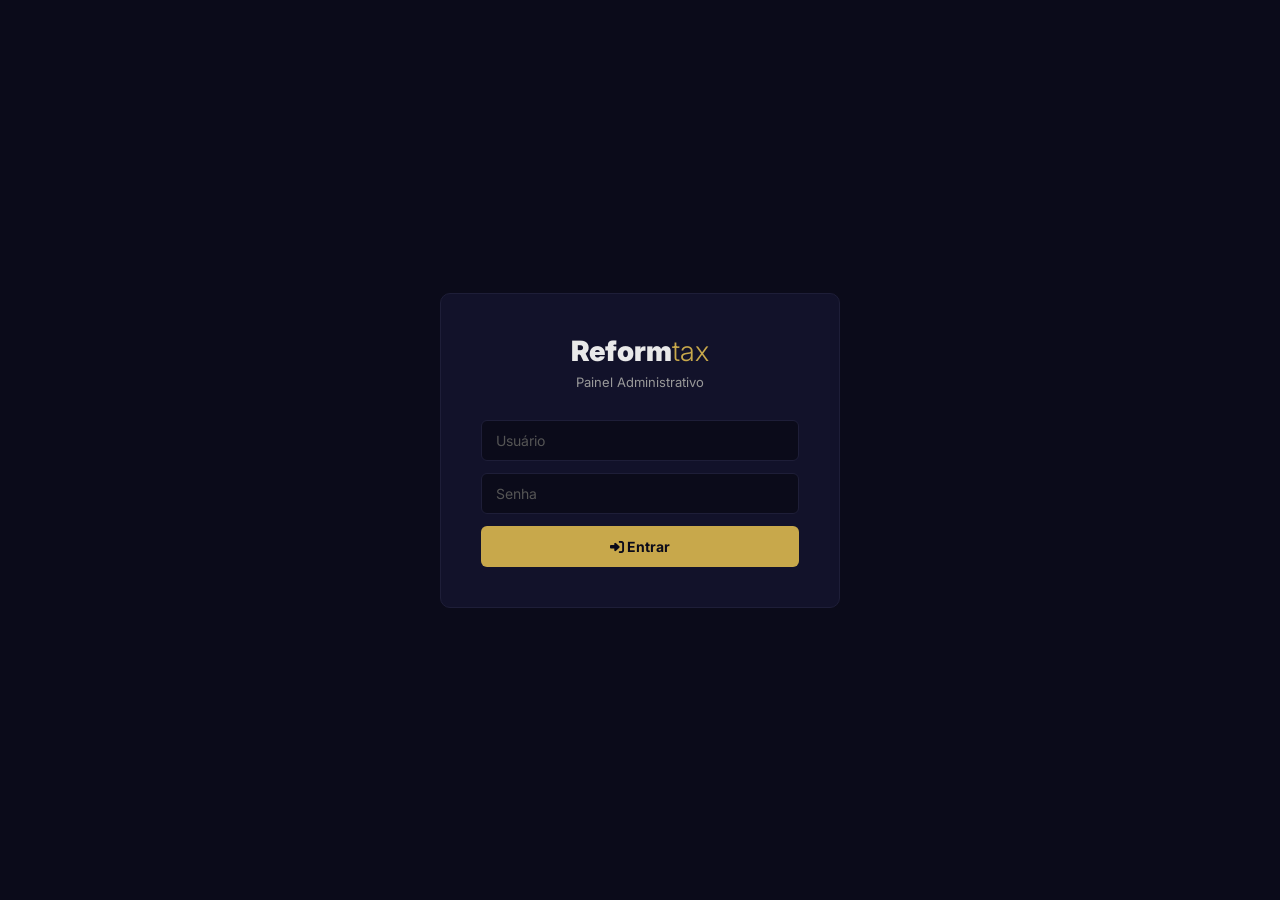
<file: painel/index.html>
<!DOCTYPE html>
<html lang="pt-BR">
<head>
<meta charset="UTF-8">
<meta name="viewport" content="width=device-width, initial-scale=1.0">
<title>Reformtax — Painel Admin</title>
<link rel="preconnect" href="https://fonts.googleapis.com">
<link href="https://fonts.googleapis.com/css2?family=Inter:wght@300;400;500;600;700;900&display=swap" rel="stylesheet">
<link rel="stylesheet" href="https://cdnjs.cloudflare.com/ajax/libs/font-awesome/6.5.0/css/all.min.css">
<style>
:root {
  --navy:        #0b0b1a;
  --navy-card:   #12122a;
  --navy-border: #1e1e38;
  --dark:        #111111;
  --light:       #e9e9e9;
  --white:       #ffffff;
  --gold:        #c8a84b;
  --gold-light:  #e0c070;
  --gold-dark:   #9c7d2e;
  --gray-400:    #999;
  --gray-600:    #555;
  --green:       #2ecc71;
  --red:         #e74c3c;
  --font:        'Inter', sans-serif;
  --r:           6px;
  --r-lg:        10px;
  --t:           .18s ease;
}
*, *::before, *::after { box-sizing: border-box; margin: 0; padding: 0; }
html { scroll-behavior: smooth; }
body { font-family: var(--font); background: #0f0f1e; color: var(--light); font-size: 14px; }
a { text-decoration: none; color: inherit; }
img { display: block; max-width: 100%; }
ul { list-style: none; }
input, textarea, select, button { font-family: var(--font); }

/* ── LOGIN ── */
#login-screen {
  min-height: 100vh;
  display: flex; align-items: center; justify-content: center;
  background: var(--navy);
}
.login-box {
  background: var(--navy-card);
  border: 1px solid var(--navy-border);
  border-radius: var(--r-lg);
  padding: 40px;
  width: 100%; max-width: 400px;
  text-align: center;
}
.login-logo { font-size: 28px; font-weight: 900; margin-bottom: 6px; }
.login-logo span { font-weight: 300; color: var(--gold); }
.login-sub { color: var(--gray-400); font-size: 13px; margin-bottom: 30px; }
.login-box input {
  width: 100%; padding: 11px 14px;
  background: #0b0b1a; border: 1px solid var(--navy-border);
  border-radius: var(--r); color: var(--white);
  font-size: 14px; margin-bottom: 12px;
  transition: border-color var(--t);
}
.login-box input:focus { outline: none; border-color: var(--gold-dark); }
.login-box input::placeholder { color: var(--gray-600); }
.btn-login {
  width: 100%; padding: 12px;
  background: var(--gold); color: var(--navy);
  border: none; border-radius: var(--r);
  font-size: 14px; font-weight: 700;
  cursor: pointer; transition: background var(--t);
}
.btn-login:hover { background: var(--gold-light); }
.login-error {
  color: var(--red); font-size: 13px;
  margin-top: 12px; display: none;
}

/* ── LAYOUT ── */
#app { display: none; min-height: 100vh; }

.sidebar {
  position: fixed; top: 0; left: 0;
  width: 230px; height: 100vh;
  background: var(--navy-card);
  border-right: 1px solid var(--navy-border);
  display: flex; flex-direction: column;
  z-index: 100;
  overflow-y: auto;
}
.sidebar-logo {
  padding: 22px 20px 18px;
  border-bottom: 1px solid var(--navy-border);
  font-size: 20px; font-weight: 900;
}
.sidebar-logo span { font-weight: 300; color: var(--gold); }
.sidebar-logo small {
  display: block; font-size: 10px; font-weight: 500;
  color: var(--gray-400); letter-spacing: 1px;
  text-transform: uppercase; margin-top: 2px;
}
.nav-section { padding: 16px 12px 4px; }
.nav-label {
  font-size: 10px; font-weight: 700; letter-spacing: 1.2px;
  text-transform: uppercase; color: var(--gray-600);
  padding: 0 8px; margin-bottom: 6px;
}
.nav-item {
  display: flex; align-items: center; gap: 10px;
  padding: 9px 12px; border-radius: var(--r);
  color: var(--gray-400); font-size: 13px; font-weight: 500;
  cursor: pointer; transition: all var(--t);
  margin-bottom: 2px;
}
.nav-item i { width: 16px; text-align: center; font-size: 14px; }
.nav-item:hover { background: var(--navy-border); color: var(--white); }
.nav-item.active { background: rgba(200,168,75,.15); color: var(--gold); }
.sidebar-footer {
  margin-top: auto; padding: 16px;
  border-top: 1px solid var(--navy-border);
}
.sidebar-user {
  display: flex; align-items: center; gap: 10px;
  margin-bottom: 10px;
}
.user-avatar {
  width: 34px; height: 34px; border-radius: 50%;
  background: var(--gold); color: var(--navy);
  display: flex; align-items: center; justify-content: center;
  font-weight: 900; font-size: 13px; flex-shrink: 0;
}
.user-name { font-size: 13px; font-weight: 600; }
.user-role { font-size: 11px; color: var(--gray-400); }
.btn-logout {
  width: 100%; padding: 8px;
  background: transparent; border: 1px solid var(--navy-border);
  border-radius: var(--r); color: var(--gray-400);
  font-size: 12px; cursor: pointer; transition: all var(--t);
  display: flex; align-items: center; justify-content: center; gap: 6px;
}
.btn-logout:hover { border-color: var(--red); color: var(--red); }

.main {
  margin-left: 230px;
  min-height: 100vh;
  background: #0f0f1e;
}
.topbar {
  position: sticky; top: 0; z-index: 50;
  background: #0f0f1e;
  border-bottom: 1px solid var(--navy-border);
  padding: 0 28px;
  display: flex; align-items: center; justify-content: space-between;
  height: 58px;
}
.topbar-title { font-size: 16px; font-weight: 700; }
.topbar-right { display: flex; align-items: center; gap: 10px; }
.btn-primary {
  display: inline-flex; align-items: center; gap: 7px;
  padding: 8px 16px; background: var(--gold); color: var(--navy);
  border: none; border-radius: var(--r); font-size: 13px; font-weight: 700;
  cursor: pointer; transition: background var(--t);
}
.btn-primary:hover { background: var(--gold-light); }
.btn-secondary {
  display: inline-flex; align-items: center; gap: 7px;
  padding: 8px 16px; background: transparent; color: var(--gray-400);
  border: 1px solid var(--navy-border); border-radius: var(--r);
  font-size: 13px; font-weight: 600; cursor: pointer; transition: all var(--t);
}
.btn-secondary:hover { border-color: var(--gray-400); color: var(--white); }
.btn-danger {
  display: inline-flex; align-items: center; gap: 6px;
  padding: 6px 12px; background: transparent; color: var(--red);
  border: 1px solid var(--red); border-radius: var(--r);
  font-size: 12px; font-weight: 600; cursor: pointer; transition: all var(--t);
}
.btn-danger:hover { background: var(--red); color: var(--white); }

.content { padding: 28px; }

/* ── PAGES ── */
.page { display: none; }
.page.active { display: block; }

/* ── CARDS STATS ── */
.stats-grid {
  display: grid; grid-template-columns: repeat(4, 1fr); gap: 16px;
  margin-bottom: 28px;
}
.stat-card {
  background: var(--navy-card); border: 1px solid var(--navy-border);
  border-radius: var(--r-lg); padding: 20px;
  display: flex; align-items: center; gap: 16px;
}
.stat-icon {
  width: 46px; height: 46px; border-radius: var(--r);
  display: flex; align-items: center; justify-content: center;
  font-size: 18px; flex-shrink: 0;
}
.stat-icon.gold { background: rgba(200,168,75,.15); color: var(--gold); }
.stat-icon.blue { background: rgba(52,152,219,.15); color: #3498db; }
.stat-icon.green { background: rgba(46,204,113,.15); color: var(--green); }
.stat-icon.purple { background: rgba(155,89,182,.15); color: #9b59b6; }
.stat-num { font-size: 26px; font-weight: 900; line-height: 1; }
.stat-label { font-size: 12px; color: var(--gray-400); margin-top: 3px; }

/* ── TABLE ── */
.card {
  background: var(--navy-card); border: 1px solid var(--navy-border);
  border-radius: var(--r-lg); overflow: hidden;
}
.card-header {
  padding: 16px 20px;
  border-bottom: 1px solid var(--navy-border);
  display: flex; align-items: center; justify-content: space-between;
}
.card-title { font-size: 14px; font-weight: 700; }
.card-body { padding: 0; }
table { width: 100%; border-collapse: collapse; }
th {
  text-align: left; padding: 11px 16px;
  font-size: 11px; font-weight: 700; letter-spacing: .8px;
  text-transform: uppercase; color: var(--gray-600);
  border-bottom: 1px solid var(--navy-border);
  background: rgba(255,255,255,.02);
}
td {
  padding: 13px 16px; font-size: 13px;
  border-bottom: 1px solid rgba(30,30,56,.6);
  vertical-align: middle;
}
tr:last-child td { border-bottom: none; }
tr:hover td { background: rgba(255,255,255,.02); }
.post-thumb-sm {
  width: 52px; height: 36px; border-radius: 4px;
  object-fit: cover; background: var(--navy-border);
}
.badge {
  display: inline-block; padding: 2px 9px;
  border-radius: 20px; font-size: 11px; font-weight: 700;
}
.badge-published { background: rgba(46,204,113,.15); color: var(--green); }
.badge-draft { background: rgba(255,255,255,.07); color: var(--gray-400); }
.badge-cat {
  background: rgba(200,168,75,.15); color: var(--gold);
  font-size: 11px; padding: 2px 8px; border-radius: 20px;
}
.actions { display: flex; gap: 6px; }
.btn-edit {
  padding: 5px 10px; background: transparent;
  border: 1px solid var(--navy-border); border-radius: var(--r);
  color: var(--gray-400); font-size: 12px; cursor: pointer;
  transition: all var(--t);
}
.btn-edit:hover { border-color: var(--gold); color: var(--gold); }

/* ── FORM ── */
.form-grid { display: grid; grid-template-columns: 1fr 320px; gap: 20px; align-items: start; }
.form-group { margin-bottom: 18px; }
.form-label {
  display: block; font-size: 12px; font-weight: 600;
  color: var(--gray-400); margin-bottom: 7px;
  text-transform: uppercase; letter-spacing: .6px;
}
.form-input {
  width: 100%; padding: 10px 14px;
  background: var(--navy); border: 1px solid var(--navy-border);
  border-radius: var(--r); color: var(--white); font-size: 14px;
  transition: border-color var(--t);
}
.form-input:focus { outline: none; border-color: var(--gold-dark); }
.form-input::placeholder { color: var(--gray-600); }
.form-textarea {
  width: 100%; padding: 12px 14px;
  background: var(--navy); border: 1px solid var(--navy-border);
  border-radius: var(--r); color: var(--white); font-size: 14px;
  resize: vertical; min-height: 320px; line-height: 1.7;
  transition: border-color var(--t);
}
.form-textarea:focus { outline: none; border-color: var(--gold-dark); }
.form-select {
  width: 100%; padding: 10px 14px;
  background: var(--navy); border: 1px solid var(--navy-border);
  border-radius: var(--r); color: var(--white); font-size: 14px;
  cursor: pointer;
}
.form-select:focus { outline: none; border-color: var(--gold-dark); }

.thumb-upload {
  border: 2px dashed var(--navy-border);
  border-radius: var(--r-lg); padding: 20px;
  text-align: center; cursor: pointer;
  transition: border-color var(--t);
  position: relative;
}
.thumb-upload:hover { border-color: var(--gold-dark); }
.thumb-upload input { position: absolute; inset: 0; opacity: 0; cursor: pointer; width: 100%; }
.thumb-preview {
  width: 100%; aspect-ratio: 16/9;
  object-fit: cover; border-radius: var(--r);
  margin-bottom: 10px; display: none;
}
.thumb-upload-icon { font-size: 28px; color: var(--gray-600); margin-bottom: 8px; }
.thumb-upload-text { font-size: 13px; color: var(--gray-400); }
.thumb-upload-text strong { color: var(--gold); }

.sidebar-form { display: flex; flex-direction: column; gap: 16px; }
.sidebar-card {
  background: var(--navy-card); border: 1px solid var(--navy-border);
  border-radius: var(--r-lg); padding: 18px;
}
.sidebar-card-title {
  font-size: 12px; font-weight: 700; text-transform: uppercase;
  letter-spacing: .8px; color: var(--gray-400);
  margin-bottom: 14px; padding-bottom: 10px;
  border-bottom: 1px solid var(--navy-border);
}

/* ── TOAST ── */
#toast {
  position: fixed; bottom: 24px; right: 24px;
  background: var(--navy-card); border: 1px solid var(--navy-border);
  border-radius: var(--r-lg); padding: 14px 20px;
  font-size: 13px; font-weight: 500;
  display: none; align-items: center; gap: 10px;
  box-shadow: 0 8px 28px rgba(0,0,0,.4); z-index: 9999;
  max-width: 320px;
}
#toast.show { display: flex; }
#toast.success { border-left: 3px solid var(--green); }
#toast.error { border-left: 3px solid var(--red); }
#toast i { font-size: 16px; }
#toast.success i { color: var(--green); }
#toast.error i { color: var(--red); }

/* ── LOADING ── */
.spinner {
  width: 20px; height: 20px; border-radius: 50%;
  border: 2px solid var(--navy-border);
  border-top-color: var(--gold);
  animation: spin .7s linear infinite;
  display: inline-block;
}
@keyframes spin { to { transform: rotate(360deg); } }

.loading-row td { text-align: center; padding: 40px; color: var(--gray-400); }

/* ── EMPTY ── */
.empty-state {
  text-align: center; padding: 60px 20px;
  color: var(--gray-400);
}
.empty-state i { font-size: 40px; margin-bottom: 14px; color: var(--navy-border); }
.empty-state h3 { font-size: 15px; color: var(--gray-400); margin-bottom: 6px; }
.empty-state p { font-size: 13px; }

/* ── SEARCH BAR ── */
.search-bar {
  display: flex; align-items: center; gap: 10px;
  margin-bottom: 16px;
}
.search-input-wrap {
  position: relative; flex: 1;
}
.search-input-wrap i {
  position: absolute; left: 12px; top: 50%; transform: translateY(-50%);
  color: var(--gray-600); font-size: 13px;
}
.search-input-wrap input {
  width: 100%; padding: 9px 14px 9px 34px;
  background: var(--navy-card); border: 1px solid var(--navy-border);
  border-radius: var(--r); color: var(--white); font-size: 13px;
}
.search-input-wrap input:focus { outline: none; border-color: var(--gold-dark); }
.search-input-wrap input::placeholder { color: var(--gray-600); }

/* ── MODAL ── */
.modal-overlay {
  position: fixed; inset: 0;
  background: rgba(0,0,0,.7); z-index: 1000;
  display: none; align-items: center; justify-content: center;
}
.modal-overlay.open { display: flex; }
.modal {
  background: var(--navy-card); border: 1px solid var(--navy-border);
  border-radius: var(--r-lg); padding: 28px;
  width: 100%; max-width: 460px;
}
.modal-title { font-size: 16px; font-weight: 700; margin-bottom: 20px; }
.modal-footer { display: flex; gap: 10px; justify-content: flex-end; margin-top: 20px; }
</style>
</head>
<body>

<!-- LOGIN -->
<div id="login-screen">
  <div class="login-box">
    <div class="login-logo">Reform<span>tax</span></div>
    <div class="login-sub">Painel Administrativo</div>
    <input type="text" id="login-user" placeholder="Usuário" autocomplete="username">
    <input type="password" id="login-pass" placeholder="Senha" autocomplete="current-password">
    <button class="btn-login" onclick="doLogin()">
      <i class="fa-solid fa-right-to-bracket"></i> Entrar
    </button>
    <div class="login-error" id="login-error">Usuário ou senha incorretos.</div>
  </div>
</div>

<!-- APP -->
<div id="app">
  <!-- Sidebar -->
  <aside class="sidebar">
    <div class="sidebar-logo">
      Reform<span>tax</span>
      <small>Admin Panel</small>
    </div>
    <div class="nav-section">
      <div class="nav-label">Geral</div>
      <div class="nav-item active" onclick="goTo('dashboard')">
        <i class="fa-solid fa-gauge-high"></i> Dashboard
      </div>
    </div>
    <div class="nav-section">
      <div class="nav-label">Conteúdo</div>
      <div class="nav-item" onclick="goTo('novo-post')">
        <i class="fa-solid fa-plus"></i> Nova Notícia
      </div>
      <div class="nav-item" onclick="goTo('posts')">
        <i class="fa-solid fa-newspaper"></i> Todas as Notícias
      </div>
      <div class="nav-item" onclick="goTo('categorias')">
        <i class="fa-solid fa-folder-open"></i> Categorias
      </div>
    </div>
    <div class="nav-section">
      <div class="nav-label">Site</div>
      <div class="nav-item" onclick="window.open('https://reformtax.com.br','_blank')">
        <i class="fa-solid fa-arrow-up-right-from-square"></i> Ver Site
      </div>
      <div class="nav-item" onclick="window.open('https://reformtax.com.br/wp/wp-admin','_blank')">
        <i class="fa-brands fa-wordpress"></i> WP Admin
      </div>
    </div>
    <div class="sidebar-footer">
      <div class="sidebar-user">
        <div class="user-avatar" id="user-avatar">R</div>
        <div>
          <div class="user-name" id="user-display">reformtax</div>
          <div class="user-role">Administrador</div>
        </div>
      </div>
      <button class="btn-logout" onclick="doLogout()">
        <i class="fa-solid fa-right-from-bracket"></i> Sair
      </button>
    </div>
  </aside>

  <!-- Main -->
  <div class="main">
    <div class="topbar">
      <div class="topbar-title" id="page-title">Dashboard</div>
      <div class="topbar-right" id="topbar-actions"></div>
    </div>
    <div class="content">

      <!-- DASHBOARD -->
      <div class="page active" id="page-dashboard">
        <div class="stats-grid">
          <div class="stat-card">
            <div class="stat-icon gold"><i class="fa-solid fa-newspaper"></i></div>
            <div>
              <div class="stat-num" id="stat-published">—</div>
              <div class="stat-label">Publicadas</div>
            </div>
          </div>
          <div class="stat-card">
            <div class="stat-icon blue"><i class="fa-solid fa-pen-to-square"></i></div>
            <div>
              <div class="stat-num" id="stat-drafts">—</div>
              <div class="stat-label">Rascunhos</div>
            </div>
          </div>
          <div class="stat-card">
            <div class="stat-icon green"><i class="fa-solid fa-folder-open"></i></div>
            <div>
              <div class="stat-num" id="stat-cats">—</div>
              <div class="stat-label">Categorias</div>
            </div>
          </div>
          <div class="stat-card">
            <div class="stat-icon purple"><i class="fa-solid fa-tags"></i></div>
            <div>
              <div class="stat-num" id="stat-tags">—</div>
              <div class="stat-label">Tags</div>
            </div>
          </div>
        </div>

        <div class="card">
          <div class="card-header">
            <div class="card-title"><i class="fa-solid fa-clock-rotate-left" style="color:var(--gold);margin-right:8px;"></i>Últimas Notícias</div>
            <button class="btn-primary" onclick="goTo('novo-post')">
              <i class="fa-solid fa-plus"></i> Nova Notícia
            </button>
          </div>
          <div class="card-body">
            <table>
              <thead>
                <tr>
                  <th>Imagem</th>
                  <th>Título</th>
                  <th>Categoria</th>
                  <th>Status</th>
                  <th>Data</th>
                  <th>Ações</th>
                </tr>
              </thead>
              <tbody id="dashboard-posts-body">
                <tr class="loading-row"><td colspan="6"><div class="spinner"></div></td></tr>
              </tbody>
            </table>
          </div>
        </div>
      </div>

      <!-- TODAS AS NOTÍCIAS -->
      <div class="page" id="page-posts">
        <div class="search-bar">
          <div class="search-input-wrap">
            <i class="fa-solid fa-magnifying-glass"></i>
            <input type="text" id="posts-search" placeholder="Buscar notícias..." oninput="filterPosts()">
          </div>
          <select class="form-select" style="width:160px;" id="posts-status-filter" onchange="filterPosts()">
            <option value="">Todos</option>
            <option value="publish">Publicados</option>
            <option value="draft">Rascunhos</option>
          </select>
          <button class="btn-primary" onclick="goTo('novo-post')">
            <i class="fa-solid fa-plus"></i> Nova
          </button>
        </div>
        <div class="card">
          <div class="card-body">
            <table>
              <thead>
                <tr>
                  <th>Imagem</th>
                  <th>Título</th>
                  <th>Categoria</th>
                  <th>Status</th>
                  <th>Data</th>
                  <th>Ações</th>
                </tr>
              </thead>
              <tbody id="posts-body">
                <tr class="loading-row"><td colspan="6"><div class="spinner"></div></td></tr>
              </tbody>
            </table>
          </div>
        </div>
      </div>

      <!-- NOVA / EDITAR NOTÍCIA -->
      <div class="page" id="page-novo-post">
        <div class="form-grid">
          <div>
            <div class="card" style="padding:20px;margin-bottom:16px;">
              <div class="form-group">
                <label class="form-label">Título da Notícia</label>
                <input type="text" class="form-input" id="post-title" placeholder="Digite o título...">
              </div>
              <div class="form-group" style="margin-bottom:0;">
                <label class="form-label">Conteúdo</label>
                <textarea class="form-textarea" id="post-content" placeholder="Escreva o conteúdo da notícia..."></textarea>
              </div>
            </div>
            <div class="card" style="padding:20px;">
              <div class="form-group" style="margin-bottom:0;">
                <label class="form-label">Resumo (excerpt)</label>
                <textarea class="form-input" id="post-excerpt" rows="3" style="resize:vertical;" placeholder="Breve descrição para aparecer nas listagens..."></textarea>
              </div>
            </div>
          </div>

          <div class="sidebar-form">
            <div class="sidebar-card">
              <div class="sidebar-card-title">Publicação</div>
              <div class="form-group">
                <label class="form-label">Status</label>
                <select class="form-select" id="post-status">
                  <option value="publish">Publicado</option>
                  <option value="draft">Rascunho</option>
                </select>
              </div>
              <div style="display:flex;gap:8px;">
                <button class="btn-primary" style="flex:1;" onclick="savePost()">
                  <i class="fa-solid fa-floppy-disk"></i> Salvar
                </button>
                <button class="btn-secondary" onclick="goTo('posts')">
                  Cancelar
                </button>
              </div>
            </div>

            <div class="sidebar-card">
              <div class="sidebar-card-title">Categoria</div>
              <select class="form-select" id="post-category">
                <option value="">Sem categoria</option>
              </select>
            </div>

            <div class="sidebar-card">
              <div class="sidebar-card-title">Tags</div>
              <input type="text" class="form-input" id="post-tags" placeholder="tag1, tag2, tag3">
              <div style="font-size:11px;color:var(--gray-600);margin-top:6px;">Separe com vírgulas</div>
            </div>

            <div class="sidebar-card">
              <div class="sidebar-card-title">Imagem Destacada</div>
              <div class="thumb-upload" id="thumb-upload-area">
                <input type="file" id="post-thumb" accept="image/*" onchange="previewThumb(this)">
                <img class="thumb-preview" id="thumb-preview-img">
                <div id="thumb-placeholder">
                  <div class="thumb-upload-icon"><i class="fa-solid fa-image"></i></div>
                  <div class="thumb-upload-text"><strong>Clique</strong> para escolher imagem</div>
                </div>
              </div>
              <input type="hidden" id="post-thumb-id">
              <div id="thumb-upload-status" style="font-size:12px;color:var(--gray-400);margin-top:8px;text-align:center;display:none;"></div>
            </div>
          </div>
        </div>
        <input type="hidden" id="editing-post-id">
      </div>

      <!-- CATEGORIAS -->
      <div class="page" id="page-categorias">
        <div style="display:grid;grid-template-columns:1fr 340px;gap:20px;align-items:start;">
          <div class="card">
            <div class="card-header">
              <div class="card-title"><i class="fa-solid fa-folder-open" style="color:var(--gold);margin-right:8px;"></i>Categorias</div>
            </div>
            <div class="card-body">
              <table>
                <thead>
                  <tr>
                    <th>Nome</th>
                    <th>Slug</th>
                    <th>Posts</th>
                    <th>Ações</th>
                  </tr>
                </thead>
                <tbody id="cats-body">
                  <tr class="loading-row"><td colspan="4"><div class="spinner"></div></td></tr>
                </tbody>
              </table>
            </div>
          </div>
          <div class="sidebar-card">
            <div class="sidebar-card-title" id="cat-form-title">Nova Categoria</div>
            <div class="form-group">
              <label class="form-label">Nome</label>
              <input type="text" class="form-input" id="cat-name" placeholder="Ex: IBS">
            </div>
            <div class="form-group">
              <label class="form-label">Slug (URL)</label>
              <input type="text" class="form-input" id="cat-slug" placeholder="ex: ibs">
            </div>
            <div class="form-group" style="margin-bottom:0;">
              <label class="form-label">Descrição</label>
              <textarea class="form-input" id="cat-desc" rows="3" placeholder="Descrição opcional..."></textarea>
            </div>
            <div style="display:flex;gap:8px;margin-top:14px;">
              <button class="btn-primary" style="flex:1;" onclick="saveCat()">
                <i class="fa-solid fa-floppy-disk"></i> Salvar
              </button>
              <button class="btn-secondary" onclick="resetCatForm()">Cancelar</button>
            </div>
            <input type="hidden" id="editing-cat-id">
          </div>
        </div>
      </div>

    </div><!-- /content -->
  </div><!-- /main -->
</div><!-- /app -->

<!-- MODAL CONFIRMAÇÃO -->
<div class="modal-overlay" id="confirm-modal">
  <div class="modal">
    <div class="modal-title" id="confirm-title">Confirmar ação</div>
    <div id="confirm-msg" style="color:var(--gray-400);font-size:13px;"></div>
    <div class="modal-footer">
      <button class="btn-secondary" onclick="closeModal()">Cancelar</button>
      <button class="btn-danger" id="confirm-btn">Confirmar</button>
    </div>
  </div>
</div>

<!-- TOAST -->
<div id="toast"><i class="fa-solid fa-circle-check"></i><span id="toast-msg"></span></div>

<script>
const API = 'https://reformtax.com.br/wp/wp-json/wp/v2';
let authToken = '';
let allPosts = [];
let editingPostId = null;
let thumbFile = null;

// ── AUTH ──
async function doLogin() {
  const user = document.getElementById('login-user').value.trim();
  const pass = document.getElementById('login-pass').value.trim();
  if (!user || !pass) return;

  const btn = document.querySelector('.btn-login');
  btn.innerHTML = '<div class="spinner"></div>';

  try {
    const res = await fetch('https://reformtax.com.br/wp/wp-json/jwt-auth/v1/token', {
      method: 'POST',
      headers: { 'Content-Type': 'application/json' },
      body: JSON.stringify({ username: user, password: pass })
    });
    const data = await res.json();

    if (data.token) {
      authToken = data.token;
      localStorage.setItem('rfx_token', authToken);
      localStorage.setItem('rfx_user', user);
      showApp(user);
    } else {
      // Tenta Basic Auth como fallback
      authToken = 'Basic ' + btoa(user + ':' + pass);
      const test = await fetch(API + '/users/me', {
        headers: { 'Authorization': authToken }
      });
      if (test.ok) {
        localStorage.setItem('rfx_token', authToken);
        localStorage.setItem('rfx_user', user);
        showApp(user);
      } else {
        throw new Error('Auth failed');
      }
    }
  } catch(e) {
    document.getElementById('login-error').style.display = 'block';
    btn.innerHTML = '<i class="fa-solid fa-right-to-bracket"></i> Entrar';
  }
}

function showApp(user) {
  document.getElementById('login-screen').style.display = 'none';
  document.getElementById('app').style.display = 'flex';
  document.getElementById('user-display').textContent = user;
  document.getElementById('user-avatar').textContent = user[0].toUpperCase();
  loadDashboard();
}

function doLogout() {
  localStorage.removeItem('rfx_token');
  localStorage.removeItem('rfx_user');
  authToken = '';
  document.getElementById('login-screen').style.display = 'flex';
  document.getElementById('app').style.display = 'none';
}

// Auto-login
window.addEventListener('DOMContentLoaded', () => {
  const t = localStorage.getItem('rfx_token');
  const u = localStorage.getItem('rfx_user');
  if (t && u) { authToken = t; showApp(u); }

  document.getElementById('login-pass').addEventListener('keydown', e => {
    if (e.key === 'Enter') doLogin();
  });
});

// ── NAVIGATION ──
function goTo(page) {
  document.querySelectorAll('.page').forEach(p => p.classList.remove('active'));
  document.querySelectorAll('.nav-item').forEach(n => n.classList.remove('active'));

  const titles = {
    'dashboard': 'Dashboard',
    'posts': 'Todas as Notícias',
    'novo-post': editingPostId ? 'Editar Notícia' : 'Nova Notícia',
    'categorias': 'Categorias'
  };

  document.getElementById('page-' + page).classList.add('active');
  document.getElementById('page-title').textContent = titles[page] || page;
  document.querySelectorAll('.nav-item').forEach(n => {
    if (n.getAttribute('onclick') && n.getAttribute('onclick').includes("'" + page + "'")) {
      n.classList.add('active');
    }
  });

  const actions = document.getElementById('topbar-actions');
  actions.innerHTML = '';

  if (page === 'dashboard') loadDashboard();
  if (page === 'posts') loadPosts();
  if (page === 'novo-post') {
    if (!editingPostId) resetPostForm();
    loadCategoriesToForm();
  }
  if (page === 'categorias') loadCats();
}

// ── API HELPERS ──
function getHeaders(json = true) {
  const h = { 'Authorization': authToken.startsWith('Basic') ? authToken : 'Bearer ' + authToken };
  if (json) h['Content-Type'] = 'application/json';
  return h;
}

async function apiFetch(url, opts = {}) {
  if (!opts.headers) opts.headers = getHeaders(!opts.body || !(opts.body instanceof FormData));
  if (opts.body instanceof FormData) delete opts.headers['Content-Type'];
  const res = await fetch(url, opts);
  if (res.status === 401) { doLogout(); return null; }
  return res;
}

// ── DASHBOARD ──
async function loadDashboard() {
  // Stats
  const [pub, drafts, cats, tags] = await Promise.all([
    apiFetch(API + '/posts?status=publish&per_page=1').then(r => r?.headers?.get('X-WP-Total') || 0),
    apiFetch(API + '/posts?status=draft&per_page=1').then(r => r?.headers?.get('X-WP-Total') || 0),
    apiFetch(API + '/categories?per_page=1').then(r => r?.headers?.get('X-WP-Total') || 0),
    apiFetch(API + '/tags?per_page=1').then(r => r?.headers?.get('X-WP-Total') || 0),
  ]);
  document.getElementById('stat-published').textContent = pub;
  document.getElementById('stat-drafts').textContent = drafts;
  document.getElementById('stat-cats').textContent = cats;
  document.getElementById('stat-tags').textContent = tags;

  // Recent posts
  const res = await apiFetch(API + '/posts?per_page=8&status=publish,draft&_embed');
  if (!res) return;
  const posts = await res.json();
  renderPostsTable('dashboard-posts-body', posts);
}

// ── POSTS ──
async function loadPosts() {
  document.getElementById('posts-body').innerHTML = '<tr class="loading-row"><td colspan="6"><div class="spinner"></div></td></tr>';
  const res = await apiFetch(API + '/posts?per_page=50&status=publish,draft&_embed');
  if (!res) return;
  allPosts = await res.json();
  renderPostsTable('posts-body', allPosts);
}

function filterPosts() {
  const q = document.getElementById('posts-search').value.toLowerCase();
  const status = document.getElementById('posts-status-filter').value;
  let filtered = allPosts.filter(p => {
    const matchQ = !q || p.title.rendered.toLowerCase().includes(q);
    const matchS = !status || p.status === status;
    return matchQ && matchS;
  });
  renderPostsTable('posts-body', filtered);
}

function renderPostsTable(tbodyId, posts) {
  const tbody = document.getElementById(tbodyId);
  if (!posts.length) {
    tbody.innerHTML = '<tr><td colspan="6"><div class="empty-state"><i class="fa-solid fa-newspaper"></i><h3>Nenhuma notícia</h3><p>Crie sua primeira notícia!</p></div></td></tr>';
    return;
  }
  tbody.innerHTML = posts.map(p => {
    const thumb = p._embedded?.['wp:featuredmedia']?.[0]?.media_details?.sizes?.thumbnail?.source_url || '';
    const cat = p._embedded?.['wp:term']?.[0]?.[0]?.name || '—';
    const date = new Date(p.date).toLocaleDateString('pt-BR');
    const status = p.status === 'publish' ? '<span class="badge badge-published">Publicado</span>' : '<span class="badge badge-draft">Rascunho</span>';
    const img = thumb ? `<img class="post-thumb-sm" src="${thumb}">` : '<div class="post-thumb-sm"></div>';
    return `<tr>
      <td>${img}</td>
      <td style="max-width:280px;">${p.title.rendered}</td>
      <td><span class="badge-cat">${cat}</span></td>
      <td>${status}</td>
      <td>${date}</td>
      <td><div class="actions">
        <button class="btn-edit" onclick="editPost(${p.id})"><i class="fa-solid fa-pen"></i> Editar</button>
        <button class="btn-danger" onclick="confirmDelete(${p.id}, '${p.title.rendered.replace(/'/g,"\\'")}')"><i class="fa-solid fa-trash"></i></button>
      </div></td>
    </tr>`;
  }).join('');
}

function resetPostForm() {
  editingPostId = null;
  document.getElementById('editing-post-id').value = '';
  document.getElementById('post-title').value = '';
  document.getElementById('post-content').value = '';
  document.getElementById('post-excerpt').value = '';
  document.getElementById('post-status').value = 'publish';
  document.getElementById('post-tags').value = '';
  document.getElementById('post-thumb-id').value = '';
  document.getElementById('thumb-preview-img').style.display = 'none';
  document.getElementById('thumb-placeholder').style.display = 'block';
  thumbFile = null;
}

async function loadCategoriesToForm() {
  const res = await apiFetch(API + '/categories?per_page=50');
  if (!res) return;
  const cats = await res.json();
  const sel = document.getElementById('post-category');
  sel.innerHTML = '<option value="">Sem categoria</option>' + cats.map(c => `<option value="${c.id}">${c.name}</option>`).join('');
}

async function editPost(id) {
  editingPostId = id;
  const res = await apiFetch(API + '/posts/' + id + '?_embed');
  if (!res) return;
  const p = await res.json();

  await loadCategoriesToForm();

  document.getElementById('post-title').value = p.title.rendered;
  document.getElementById('post-content').value = p.content.raw || p.content.rendered.replace(/<[^>]+>/g,'');
  document.getElementById('post-excerpt').value = p.excerpt.raw || '';
  document.getElementById('post-status').value = p.status;
  document.getElementById('editing-post-id').value = id;

  // Category
  if (p.categories?.length) {
    document.getElementById('post-category').value = p.categories[0];
  }

  // Tags
  const tagRes = await apiFetch(API + '/tags?post=' + id);
  if (tagRes) {
    const tags = await tagRes.json();
    document.getElementById('post-tags').value = tags.map(t => t.name).join(', ');
  }

  // Thumb
  const thumb = p._embedded?.['wp:featuredmedia']?.[0];
  if (thumb) {
    document.getElementById('post-thumb-id').value = thumb.id;
    document.getElementById('thumb-preview-img').src = thumb.source_url;
    document.getElementById('thumb-preview-img').style.display = 'block';
    document.getElementById('thumb-placeholder').style.display = 'none';
  }

  goTo('novo-post');
}

async function savePost() {
  const title = document.getElementById('post-title').value.trim();
  if (!title) { toast('Digite o título da notícia', 'error'); return; }

  const btn = document.querySelector('#page-novo-post .btn-primary');
  btn.innerHTML = '<div class="spinner"></div> Salvando...';
  btn.disabled = true;

  try {
    // Upload thumb if new file selected
    let thumbId = document.getElementById('post-thumb-id').value;
    if (thumbFile) {
      const fd = new FormData();
      fd.append('file', thumbFile);
      const upRes = await apiFetch(API + '/media', { method: 'POST', body: fd });
      if (upRes?.ok) {
        const media = await upRes.json();
        thumbId = media.id;
      }
    }

    // Tags
    const tagNames = document.getElementById('post-tags').value.split(',').map(t => t.trim()).filter(Boolean);
    const tagIds = [];
    for (const name of tagNames) {
      const existing = await apiFetch(API + '/tags?search=' + encodeURIComponent(name));
      const exData = existing ? await existing.json() : [];
      if (exData.length) {
        tagIds.push(exData[0].id);
      } else {
        const created = await apiFetch(API + '/tags', { method: 'POST', body: JSON.stringify({ name }) });
        if (created?.ok) { const t = await created.json(); tagIds.push(t.id); }
      }
    }

    const body = {
      title: document.getElementById('post-title').value,
      content: document.getElementById('post-content').value,
      excerpt: document.getElementById('post-excerpt').value,
      status: document.getElementById('post-status').value,
      categories: document.getElementById('post-category').value ? [parseInt(document.getElementById('post-category').value)] : [],
      tags: tagIds,
    };
    if (thumbId) body.featured_media = parseInt(thumbId);

    const id = document.getElementById('editing-post-id').value;
    const url = id ? API + '/posts/' + id : API + '/posts';
    const method = id ? 'PUT' : 'POST';

    const res = await apiFetch(url, { method, body: JSON.stringify(body) });
    if (res?.ok) {
      toast(id ? 'Notícia atualizada!' : 'Notícia publicada!', 'success');
      thumbFile = null;
      resetPostForm();
      goTo('posts');
    } else {
      toast('Erro ao salvar notícia', 'error');
    }
  } catch(e) {
    toast('Erro: ' + e.message, 'error');
  }

  btn.innerHTML = '<i class="fa-solid fa-floppy-disk"></i> Salvar';
  btn.disabled = false;
}

function confirmDelete(id, title) {
  document.getElementById('confirm-title').textContent = 'Apagar notícia';
  document.getElementById('confirm-msg').textContent = `Tem certeza que deseja apagar "${title}"? Esta ação não pode ser desfeita.`;
  document.getElementById('confirm-btn').onclick = () => deletePost(id);
  document.getElementById('confirm-modal').classList.add('open');
}

async function deletePost(id) {
  closeModal();
  const res = await apiFetch(API + '/posts/' + id + '?force=true', { method: 'DELETE' });
  if (res?.ok) {
    toast('Notícia apagada', 'success');
    loadPosts();
    loadDashboard();
  } else {
    toast('Erro ao apagar', 'error');
  }
}

// ── THUMB UPLOAD ──
function previewThumb(input) {
  if (!input.files?.length) return;
  thumbFile = input.files[0];
  const reader = new FileReader();
  reader.onload = e => {
    document.getElementById('thumb-preview-img').src = e.target.result;
    document.getElementById('thumb-preview-img').style.display = 'block';
    document.getElementById('thumb-placeholder').style.display = 'none';
  };
  reader.readAsDataURL(thumbFile);
}

// ── CATEGORIAS ──
async function loadCats() {
  document.getElementById('cats-body').innerHTML = '<tr class="loading-row"><td colspan="4"><div class="spinner"></div></td></tr>';
  const res = await apiFetch(API + '/categories?per_page=50&orderby=count&order=desc');
  if (!res) return;
  const cats = await res.json();
  const tbody = document.getElementById('cats-body');
  if (!cats.length) {
    tbody.innerHTML = '<tr><td colspan="4"><div class="empty-state"><i class="fa-solid fa-folder-open"></i><h3>Nenhuma categoria</h3></div></td></tr>';
    return;
  }
  tbody.innerHTML = cats.map(c => `<tr>
    <td><strong>${c.name}</strong></td>
    <td style="color:var(--gray-400);">${c.slug}</td>
    <td>${c.count}</td>
    <td><div class="actions">
      <button class="btn-edit" onclick="editCat(${c.id},'${c.name}','${c.slug}','${(c.description||'').replace(/'/g,"\\'")}')"><i class="fa-solid fa-pen"></i> Editar</button>
      <button class="btn-danger" onclick="confirmDeleteCat(${c.id},'${c.name}')"><i class="fa-solid fa-trash"></i></button>
    </div></td>
  </tr>`).join('');
}

function editCat(id, name, slug, desc) {
  document.getElementById('cat-form-title').textContent = 'Editar Categoria';
  document.getElementById('cat-name').value = name;
  document.getElementById('cat-slug').value = slug;
  document.getElementById('cat-desc').value = desc;
  document.getElementById('editing-cat-id').value = id;
}

function resetCatForm() {
  document.getElementById('cat-form-title').textContent = 'Nova Categoria';
  document.getElementById('cat-name').value = '';
  document.getElementById('cat-slug').value = '';
  document.getElementById('cat-desc').value = '';
  document.getElementById('editing-cat-id').value = '';
}

async function saveCat() {
  const name = document.getElementById('cat-name').value.trim();
  if (!name) { toast('Digite o nome da categoria', 'error'); return; }

  const body = {
    name,
    slug: document.getElementById('cat-slug').value.trim() || name.toLowerCase().replace(/\s+/g,'-'),
    description: document.getElementById('cat-desc').value.trim(),
  };

  const id = document.getElementById('editing-cat-id').value;
  const url = id ? API + '/categories/' + id : API + '/categories';
  const method = id ? 'PUT' : 'POST';

  const res = await apiFetch(url, { method, body: JSON.stringify(body) });
  if (res?.ok) {
    toast(id ? 'Categoria atualizada!' : 'Categoria criada!', 'success');
    resetCatForm();
    loadCats();
  } else {
    const err = await res?.json();
    toast(err?.message || 'Erro ao salvar categoria', 'error');
  }
}

function confirmDeleteCat(id, name) {
  document.getElementById('confirm-title').textContent = 'Apagar categoria';
  document.getElementById('confirm-msg').textContent = `Tem certeza que deseja apagar a categoria "${name}"?`;
  document.getElementById('confirm-btn').onclick = () => deleteCat(id);
  document.getElementById('confirm-modal').classList.add('open');
}

async function deleteCat(id) {
  closeModal();
  const res = await apiFetch(API + '/categories/' + id + '?force=true', { method: 'DELETE' });
  if (res?.ok) { toast('Categoria apagada', 'success'); loadCats(); }
  else toast('Erro ao apagar', 'error');
}

// ── MODAL ──
function closeModal() {
  document.getElementById('confirm-modal').classList.remove('open');
}

// ── TOAST ──
function toast(msg, type = 'success') {
  const el = document.getElementById('toast');
  const icon = el.querySelector('i');
  el.className = 'show ' + type;
  icon.className = type === 'success' ? 'fa-solid fa-circle-check' : 'fa-solid fa-circle-exclamation';
  document.getElementById('toast-msg').textContent = msg;
  setTimeout(() => el.classList.remove('show'), 3500);
}

// Auto-gerar slug da categoria
document.addEventListener('DOMContentLoaded', () => {
  document.getElementById('cat-name')?.addEventListener('input', function() {
    const slugField = document.getElementById('cat-slug');
    if (!document.getElementById('editing-cat-id').value) {
      slugField.value = this.value.toLowerCase()
        .normalize('NFD').replace(/[̀-ͯ]/g,'')
        .replace(/\s+/g,'-').replace(/[^a-z0-9-]/g,'');
    }
  });
});
</script>
</body>
</html>
</file>
